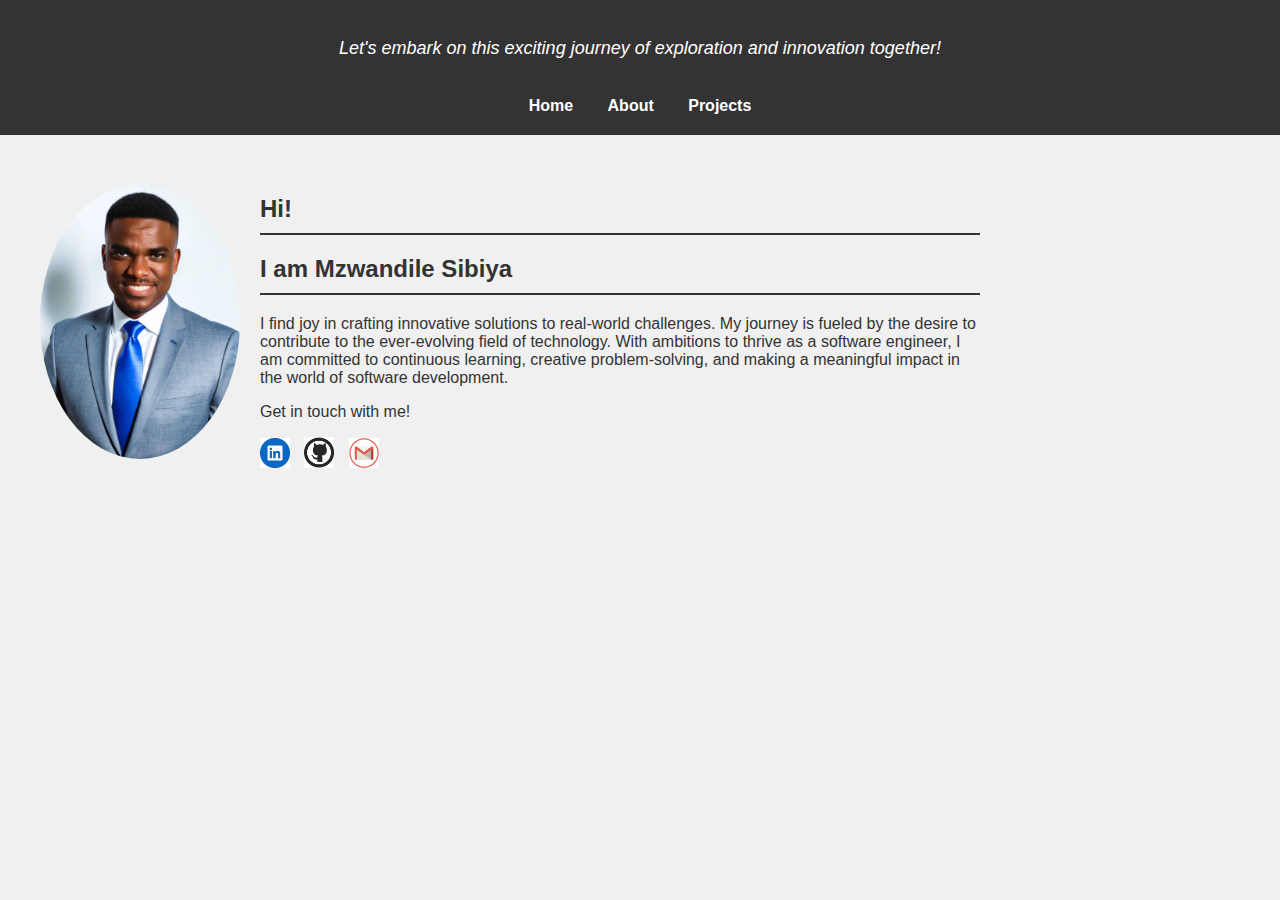
<file: index.html>
<!DOCTYPE html>
<html lang="en">
<head>
    <meta charset="UTF-8">
    <meta name="viewport" content="width=device-width, initial-scale=1.0">
    <title>Home - Mzwandile Sibiya</title>
    <link rel="stylesheet" href="style.css">
     <link rel="icon" href="C:\Users\Mzwandile\Documents\Porfolio Website\images\image.jpg" type="image/x-icon">
</head>
<body>

    <header>
        <div class="scrolling-text">
            <p>Let's embark on this exciting journey of exploration and innovation together!</p>
        </div>
        <nav>
            <a href="index.html">Home</a>
            <a href="about.html">About</a>
            <a href="projects.html">Projects</a>
        </nav>
    </header>

    <section id="home">
        <div class="home-content">
            <div class="profile-image">
                <img src="images/image.jpg" alt="Mzwandile Sibiya">
            </div>
            <div class="intro-text">
                <h2>Hi!</h2>
                <h2>I am Mzwandile Sibiya</h2>
                <p> I find joy in crafting innovative solutions to real-world challenges.
                    My journey is fueled by the desire to contribute to the ever-evolving field of technology. With ambitions to thrive as a software engineer,
                    I am committed to continuous learning, creative problem-solving, and making a meaningful impact in the world of software development.
                </p>
                
                <p> Get in touch with me! </p> 
                <div class="contact-icons">
                    <a href="https://www.linkedin.com/in/mzwandilesibiya/" target="_blank"><img src="images/linkedin.jpg" alt="LinkedIn"></a>
                    <a href="https://github.com/MzwandileTech" target="_blank"><img src="images/github.jpg" alt="GitHub"></a>
                    <a href="mailto:mzwandileseebiyar69@gmail.com"><img src="images/email.jpg" alt="Email"></a>
                </div>
            </div>
        </div>
    </section>

    <section id="about">
        <!-- Add about content here -->
    </section>

    <section id="projects">
        <!-- Add projects content here -->
    </section>

</body>
</html>
</file>
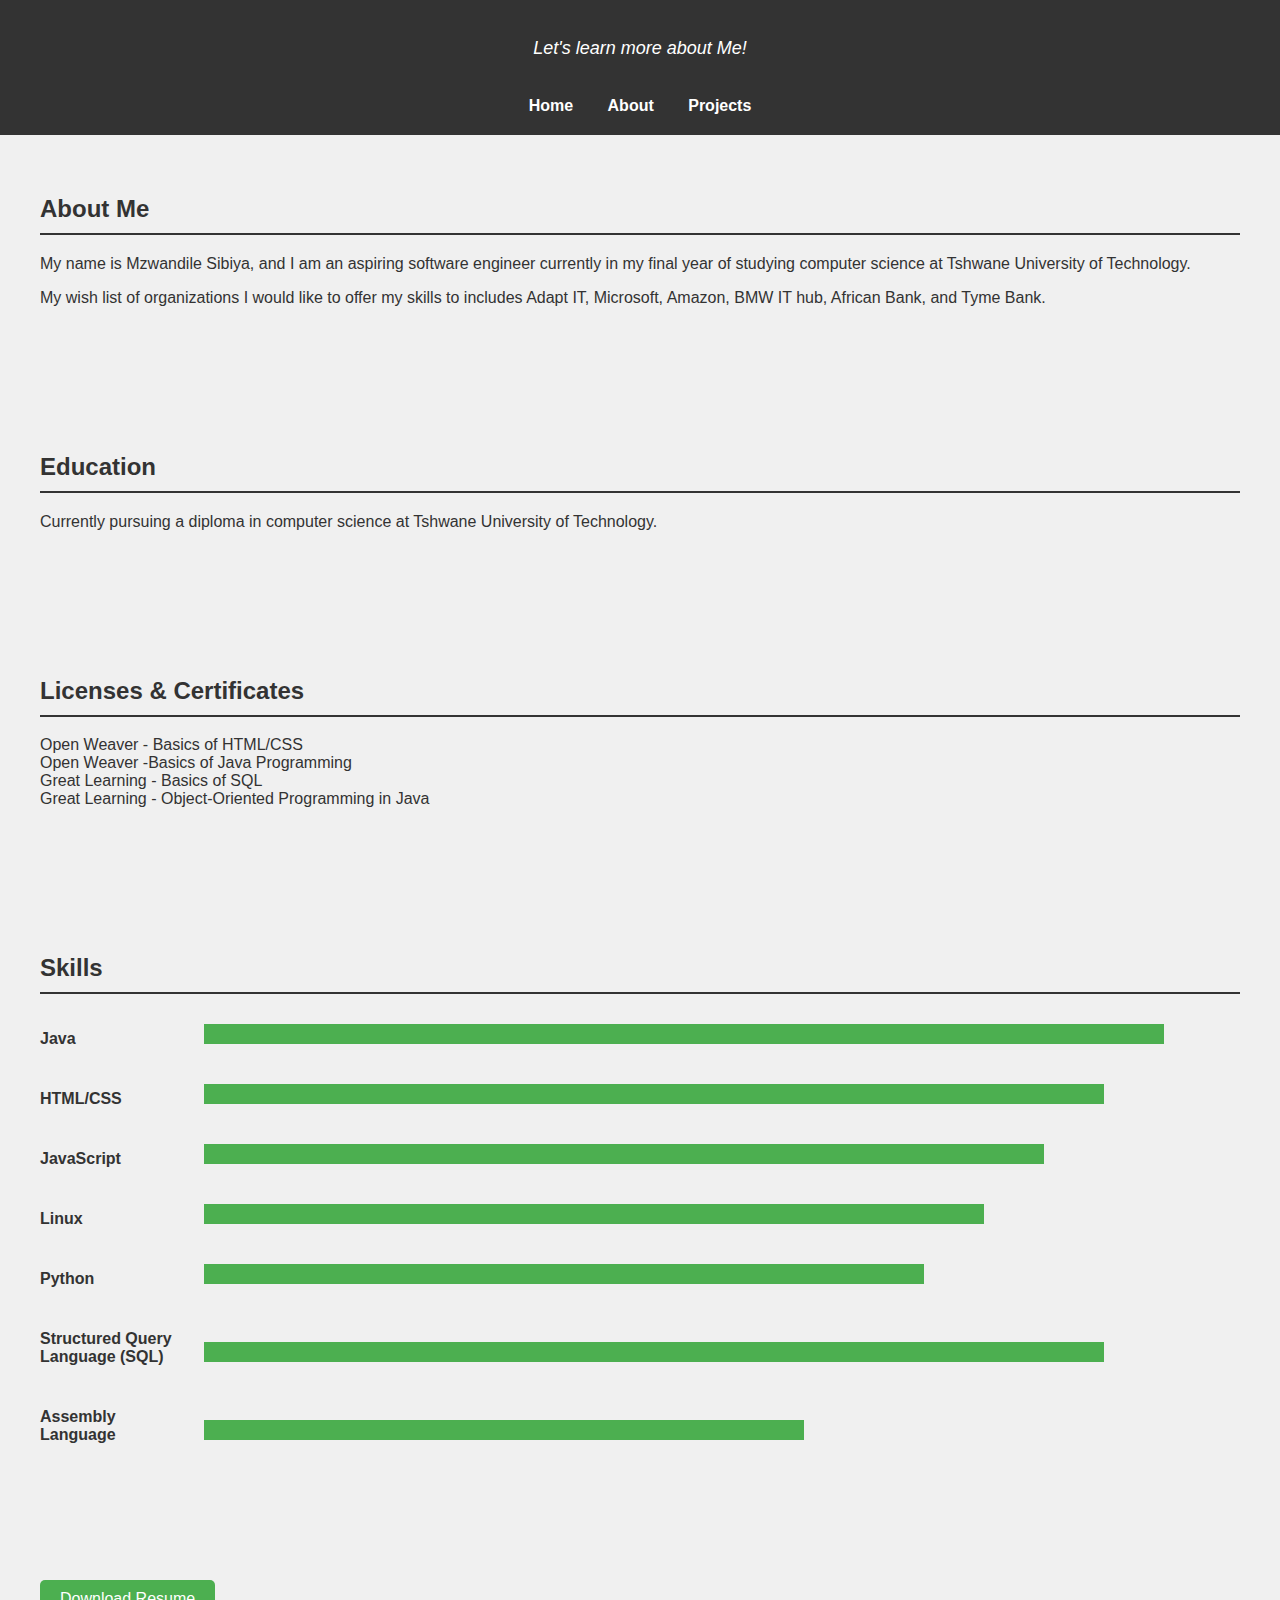
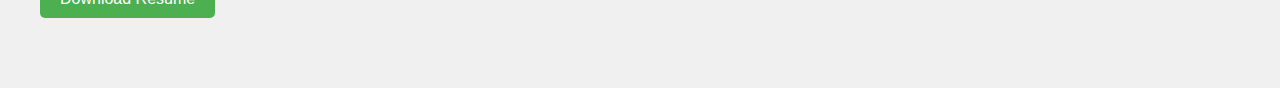
<file: about.html>
<!DOCTYPE html>
<html lang="en">
<head>
    <meta charset="UTF-8">
    <meta name="viewport" content="width=device-width, initial-scale=1.0">
    <title>About - Mzwandile Sibiya</title>
    <link rel="stylesheet" href="style.css">
     <link rel="icon" href="C:\Users\Mzwandile\Documents\Porfolio Website\images\image.jpg" type="image/x-icon">
</head>
<body>

    <header>
       <div class="scrolling-text">
            <p>Let's learn more about Me!</p>
        </div>
        <nav>
            <a href="index.html">Home</a>
            <a href="about.html">About</a>
            <a href="projects.html">Projects</a>
        </nav>
    </header>

    <section id="about-me">
        <h2>About Me</h2>
        <p>My name is Mzwandile Sibiya, and I am an aspiring software engineer currently in my final year of studying computer science at Tshwane University of Technology.</p>
        <p>My wish list of organizations I would like to offer my skills to includes Adapt IT, Microsoft, Amazon, BMW IT hub, African Bank, and Tyme Bank.</p>
    </section>

    <section id="education">
        <h2>Education</h2>
        <p>Currently pursuing a diploma in computer science at Tshwane University of Technology.</p>
    </section>

    <section id="certificates">
        <h2>Licenses & Certificates</h2>
        <ul>
           
            <li>Open Weaver - Basics of HTML/CSS</li>
            <li>Open Weaver -Basics of Java Programming</li>
            <li>Great Learning - Basics of SQL</li>
            <li>Great Learning - Object-Oriented Programming in Java</li>
        </ul>
    </section>

    <section id="skills">
        <h2>Skills</h2>
        <div class="skill">
            <p>Java</p>
            <div class="percentage" style="width: 80%;"></div>
        </div>
        <div class="skill">
            <p>HTML/CSS</p>
            <div class="percentage" style="width: 75%;"></div>
        </div>
        <div class="skill">
            <p>JavaScript</p>
            <div class="percentage" style="width: 70%;"></div>
        </div>
        <div class="skill">
            <p>Linux</p>
            <div class="percentage" style="width: 65%;"></div>
        </div>
        <div class="skill">
            <p>Python</p>
            <div class="percentage" style="width: 60%;"></div>
        </div>
        <div class="skill">
            <p>Structured Query Language (SQL)</p>
            <div class="percentage" style="width: 75%;"></div>
        </div>
        <div class="skill">
            <p>Assembly Language</p>
            <div class="percentage" style="width: 50%;"></div>
        </div>
    </section>
<section id="download-resume">
       
        <a href="C:\Users\Mzwandile\Documents\Porfolio Website\images\Resume of Mr Mzwandile Sibiya.pdf" class="download-button">Download Resume</a>
    </section>


</body>
</html>
</file>
<file: style.css>
body {
     font-family: 'Segoe UI', Tahoma, Geneva, Verdana, sans-serif;
    margin: 0;
    padding: 0;
    background-color: #f0f0f0;
    color: #333;
}

header {
    background-color: #333;
    color: #fff;
    padding: 20px;
    text-align: center;
}

nav {
    margin-top: 20px;
}

nav a {
    margin: 0 15px;
    text-decoration: none;
    color: #fff;
    font-weight: bold;
}

section {
    padding: 40px;
}

.home-content {
    display: flex;
    align-items: center;
}

.profile-image img {
    max-width: 200px;
    height: auto;
    border-radius: 50%;
    shape-outside: circle(); /* Creates a circular shape around the image */
}

.intro-text {
    max-width: 60%;
    margin-left: 20px;
}

.contact-icons img {
    width: 30px;
    margin-right: 10px;
}

.scrolling-text {
    overflow: hidden;
    white-space: nowrap;
    font-size: 18px;
    font-style: italic;
    animation: scrollAnimation 20s linear infinite;
}

@keyframes scrollAnimation {
    0% {
        transform: translateX(100%);
    }
    100% {
        transform: translateX(-100%);
    }
}
.download-button {
    display: inline-block;
    padding: 10px 20px;
    background-color: #4CAF50;
    color: #fff;
    text-decoration: none;
    border-radius: 5px;
    transition: background-color 0.3s ease;
}

.download-button:hover {
    background-color: #45a049;
}
section {
    padding: 40px;
    margin-bottom: 30px;
}

h2 {
    color: #333;
    border-bottom: 2px solid #333;
    padding-bottom: 10px;
}

ul {
    list-style: none;
    padding: 0;
}

.skill {
    margin-bottom: 10px;
}

.skill p {
    display: inline-block;
    width: 150px;
    margin-right: 10px;
    font-weight: bold;
}

.percentage {
    display: inline-block;
    height: 20px;
    background-color: #4CAF50;
}
</file>
